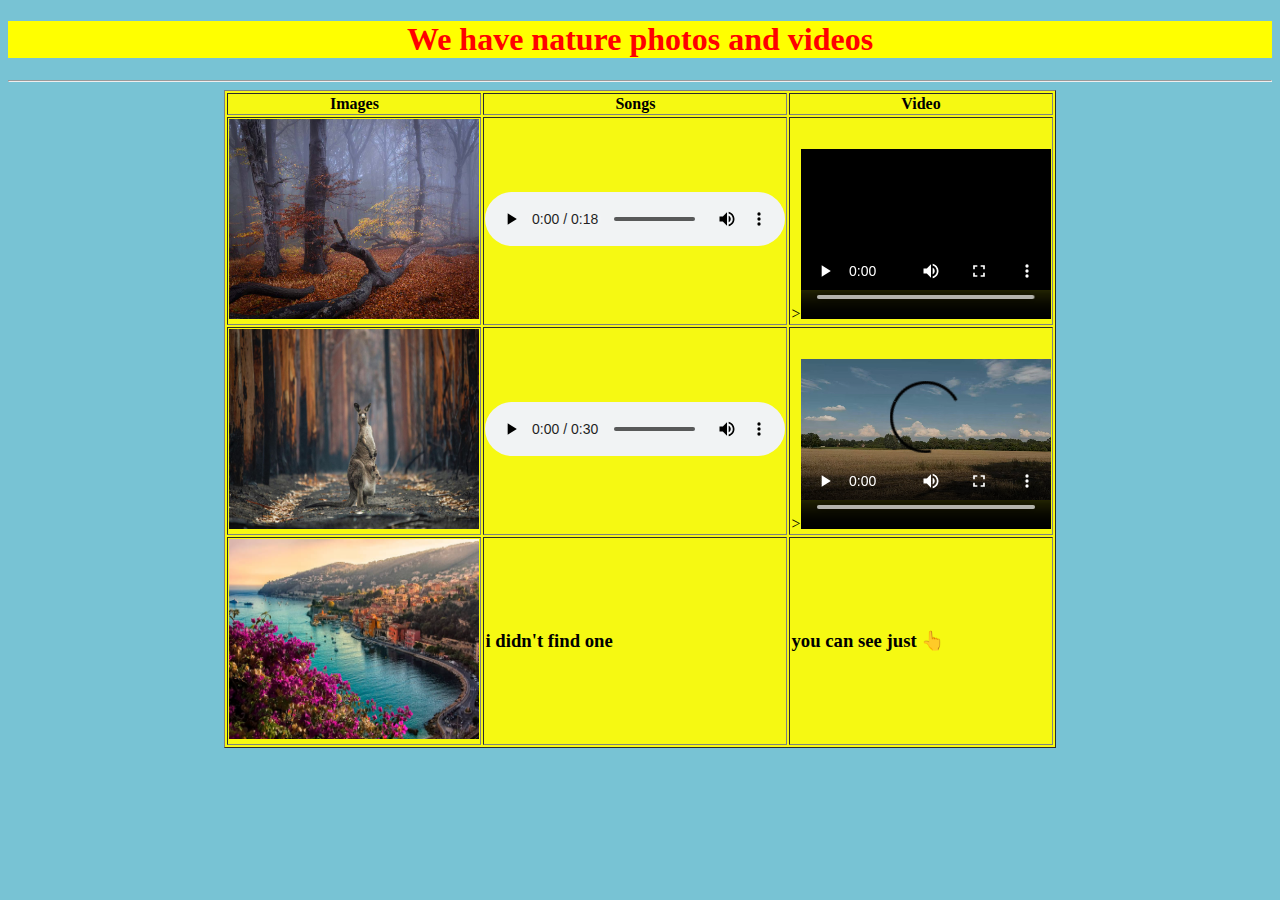
<file: mohamad/Exercise 1/index.html>
<!DOCTYPE html>
<html lang="en">

<head>
    <meta charset="UTF-8">
    <meta http-equiv="X-UA-Compatible" content="IE=edge">
    <meta name="viewport" content="width=device-width, initial-scale=1.0">
    <title>FE-16html-css-helli-yakup</title>
    <style>
        .back {
            color: red;
            background-color: yellow;
        }
    </style>
</head>

<body bgcolor="78C3D4">
    <h1 class="back" align="center">We have nature photos and videos
    </h1>
    <hr>

    <table border="1" align="center" bgcolor="#F6F912">
        <tr>
            <th>Images</th>
            <th>Songs</th>
            <th>Video</th>
        </tr>
        <tr>
            <td><img src="images/pic.jpg" width="250" height="200"> </td>
            <td><audio src="images/Nature.mp3" controls></td>
            <td>><video src="images/Nature.mp4" controls width="250" height="200"></td>
        </tr>
        <tr><td><img src="images/picture1.jpg" width="250" height="200"> </td>
            <td><audio src="images/Nature1.mp4" controls></td>
            <td>><video src="images/Nature1.mp4" controls width="250" height="200"></td>
        </tr>
        <tr><td><img src="images/pic3.jpg" width="250" height="200"> </td>
            <td><h3>i didn't find one</h3></td>
            <td><h3>you can see just 👆</h3></td>
        </tr>
    </table>
</body>

</html>
</file>
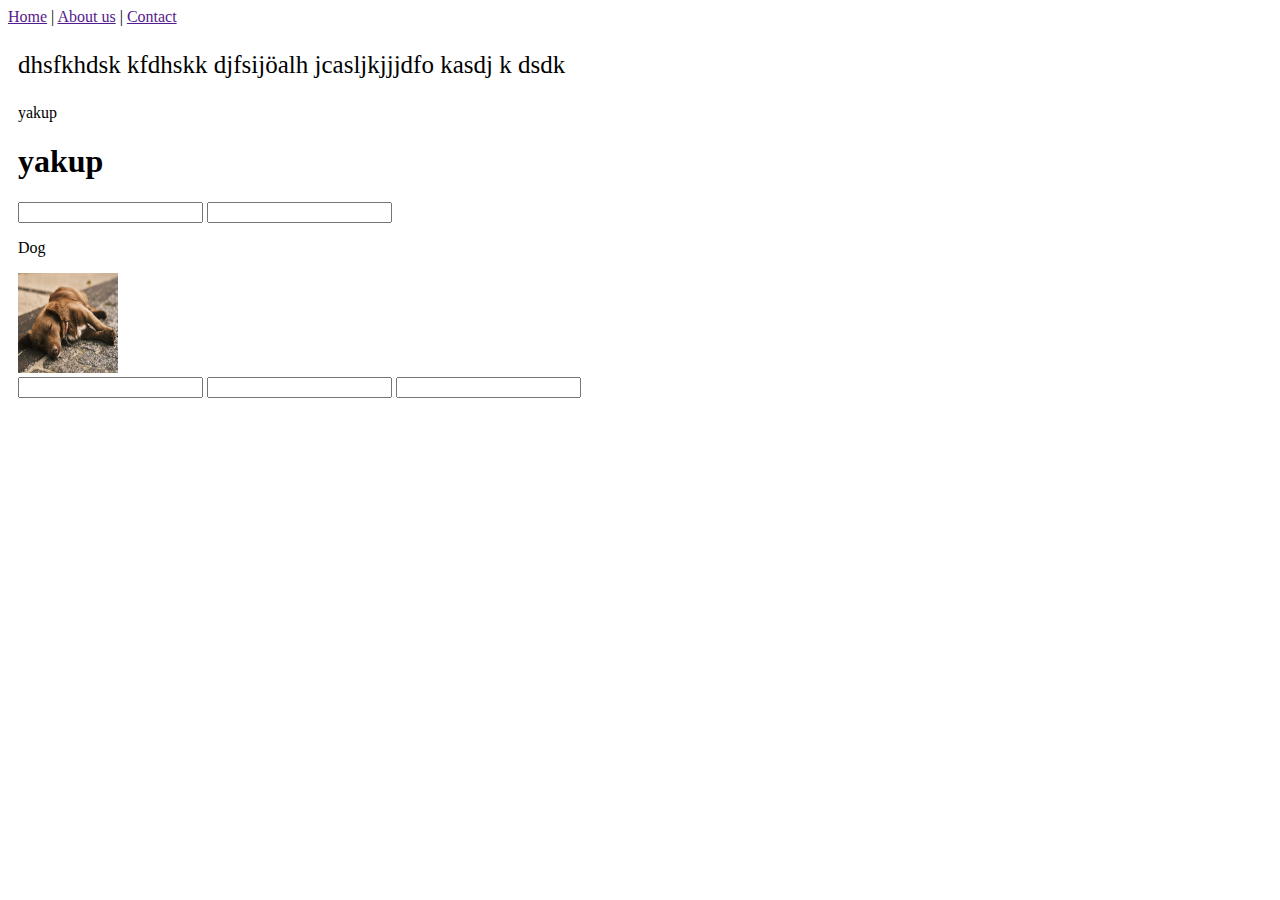
<file: yakup/cssExercise1/cssExercise1.html>
<!DOCTYPE html>
<html lang="en">
<head>
    <meta charset="UTF-8">
    <meta http-equiv="X-UA-Compatible" content="IE=edge">
    <meta name="viewport" content="width=device-width, initial-scale=1.0">
    <title>CssExercise1</title>
    <link rel="stylesheet" href="style.css">
</head>
<body>

    <a href="">Home</a> |
    <a href="">About us</a> |
    <a href="">Contact</a>
    
    <div class="left" id="first">
        <div class="left" id="third">
        <p class="paragraf">dhsfkhdsk kfdhskk djfsijöalh jcasljkjjjdfo kasdj k dsdk
        </p>
        <span><h3></h3>
            <p>
            yakup
            </p></span>
        </div>

        <div class="left" id="fourth">
            <h1>yakup</h1>
            <form action=""><input type="text" name="" id=""> <input type="text" name="" id=""></form>
        </div>
    </div>


    <div class="right" id="second">
        <div class="right" id="fifth">
            <p>Dog</p>
        </div>
        <div class="right" id="sixth">
            <img width="100" height="100" src="/yakup/picture/Dog.jpg" alt="">
            <form action=""><input type="text" name="" id=""> <input type="text" name="" id="">
                <input type="text" name="" id=""></form>
        </div>
    </div>
    
</body>
</html>
</file>
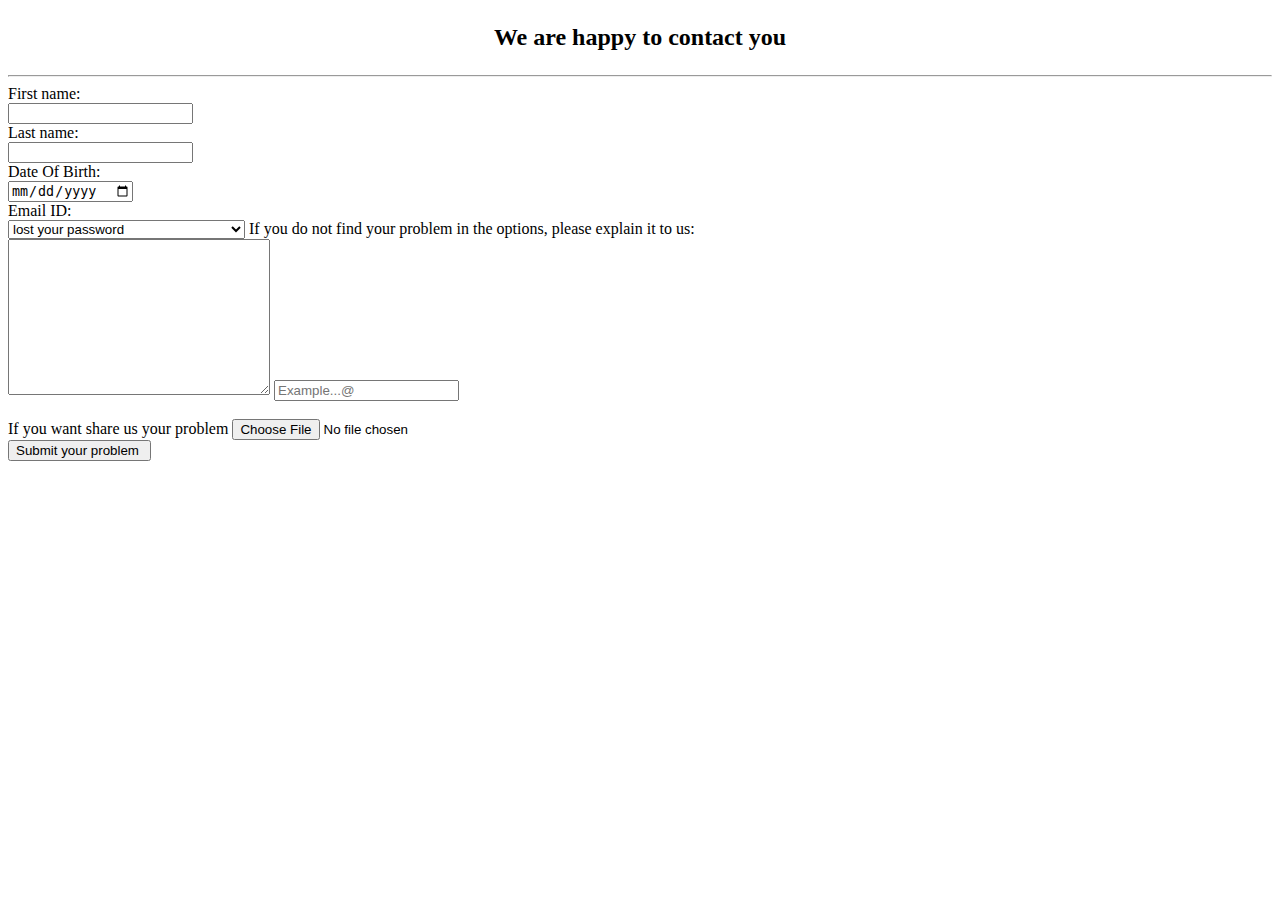
<file: mohamad/Exercise 1/Exercise 2 Html/Contact us.html>
<!DOCTYPE html>
<html lang="en">

<head>
    <meta charset="UTF-8">
    <meta http-equiv="X-UA-Compatible" content="IE=edge">
    <meta name="viewport" content="width=device-width, initial-scale=1.0">
    <title>Contact us</title>
</head>

<body>
    <h2>
        <p align="center">We are happy to contact you
        </p>
    </h2>
    <hr> First name: <br>
    <input type="text" name="firstname"> <br> Last name: <br>
    <input type="text" name="lastname"> <br> Date Of Birth: <br>
    <input type="date" date="Date Of Birth"><br> Email ID: <br>
    <select name="How can we help you">
        <option value= "password">lost your password</option >
       <option  value="problem" >Do you have problem with logging in </option>
        <option value ="other">Other </option>
    </select> If you do not find your problem in the options, please explain it to us: <br/>
    <textarea name="message" rows="10" cols="30" placeholder="Tell us ."> 
            </textarea >
    <input type="email" Email="Email ID" placeholder="Example...@"><br><br> If you want share us your problem
    <input type="file" name="file"><br>

    <input   type = "submit"   value = "Submit your problem " >

</body>

</html>
</file>
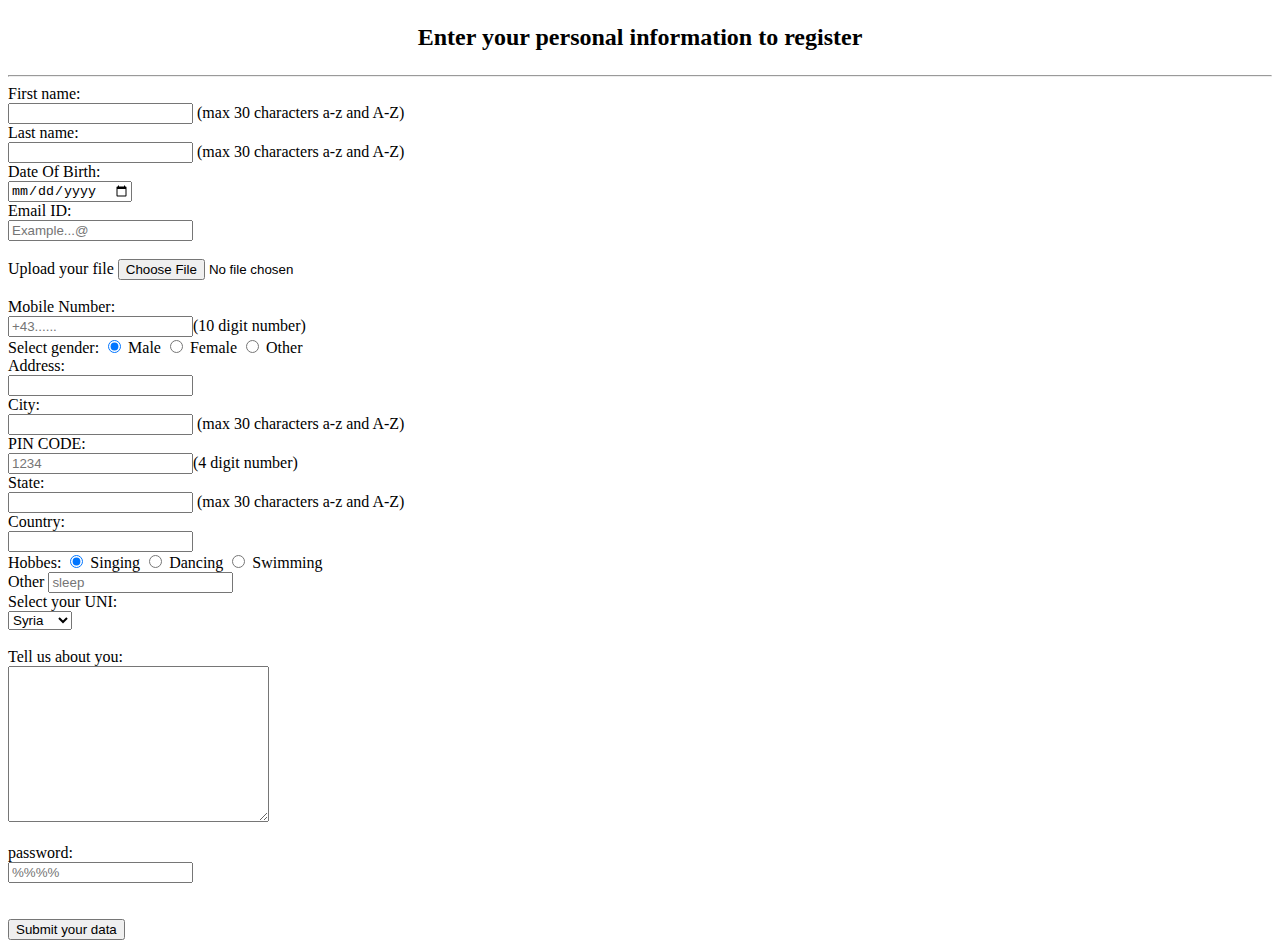
<file: mohamad/Exercise 1/Exercise 2 Html/register.html>
<!DOCTYPE html>
<html lang="en">

<head>
    <meta charset="UTF-8">
    <meta http-equiv="X-UA-Compatible" content="IE=edge">
    <meta name="viewport" content="width=device-width, initial-scale=1.0">
    <title>register</title>
</head>

<body>
    <h2>
        <p align="center">Enter your personal information to register
        </p>
    </h2>
    <hr>
    <form>
        First name: <br>
        <input type="text" name="firstname"> (max 30 characters a-z and A-Z)<br> Last name: <br>
        <input type="text" name="lastname"> (max 30 characters a-z and A-Z)<br> Date Of Birth: <br>
        <input type="date" date="Date Of Birth"><br> Email ID: <br>
        <input type="email" Email="Email ID" placeholder="Example...@"><br><br> Upload your file
        <input type="file" name="file"><br><br> Mobile Number: <br>
        <input type="tel" Email="tel" placeholder="+43......">(10 digit number) <br> Select gender:
        <input type="radio" name="gender" value="male" checked> Male
        <input type="radio" name="gender" value="female"> Female
        <input type="radio" name="gender" value="other"> Other<br> Address: <br>
        <input type="text" name="text"><br> City: <br>
        <input type="text" name="city"> (max 30 characters a-z and A-Z)<br> PIN CODE: <br>
        <input type="number" Email="number" placeholder="1234">(4 digit number) <br> State: <br>
        <input type="text" name="text"> (max 30 characters a-z and A-Z)<br> Country: <br>
        <input type="text" name="text"> <br> Hobbes:
        <input type="radio" name="Hobbes" value="singing" checked> Singing
        <input type="radio" name="Hobbes" value="Dancing"> Dancing
        <input type="radio" name="Hobbes" value="swimming"> Swimming<br>Other
        <input type="text" name="Hobbes" placeholder="sleep"> <br> Select your UNI: <br/>
        <select name="UNI">
            <option value= "Vienna">Vienna</option >
           <option  value="SY"  selected>Syria </option>
            <option value ="EG">Egypt </option>
        </select>
        <br/><br /> Tell us about you: <br/>
        <textarea name="message" rows="10" cols="30" placeholder="Tell us about you."> 
            </textarea >
            <br/>
            <br/>
            password: <br>
        <input type="password" password="nupasswordmber" placeholder="%%%%"><br><br><br>
            <input   type = "submit"   value = "Submit your data" >

    </form>

</body>

</html>
</file>
<file: yakup/cssExercise1/style.css>
div{
    border: 5px ;
    margin: 5px;
}
.paragraf{
    font-size: 25px;
}
</file>
